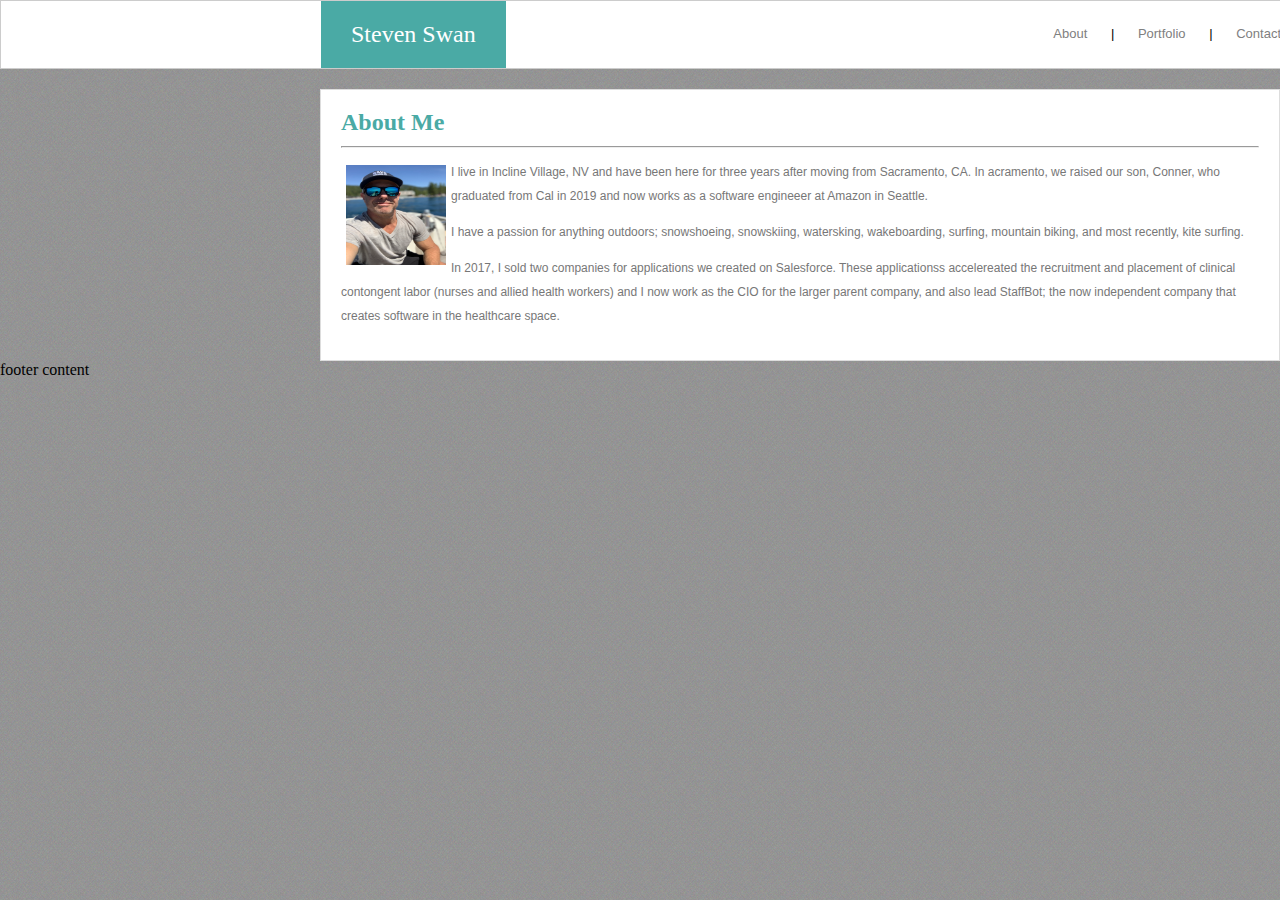
<file: index.html>
<!DOCTYPE html>
<!--[if lt IE 7]>      <html class="no-js lt-ie9 lt-ie8 lt-ie7"> <![endif]-->
<!--[if IE 7]>         <html class="no-js lt-ie9 lt-ie8"> <![endif]-->
<!--[if IE 8]>         <html class="no-js lt-ie9"> <![endif]-->
<!--[if gt IE 8]><!-->
<html class="no-js">
<!--<![endif]-->

<head>
    <meta charset="utf-8">
    <meta http-equiv="X-UA-Compatible" content="IE=edge">
    <title>Steven Swan's Portfolio</title>
    <meta name="description" content="">
    <meta name="viewport" content="width=device-width, initial-scale=1">
    <link rel="stylesheet" type="text/css" href="./assets/css/style.css">
</head>

<body>
    <header>
        <div class="header-container">
            <div class="header-960">
                <div class="bio-name">
                    Steven Swan
                </div>
                <div class="linkmenu">
                    <a href="./index.html" class="link">About</a> |
                    <a href="./portfolio.html" class="link">Portfolio</a> |
                    <a href="./contact.html" class="link">Contact</a>
                </div>
            </div>
        </div>
    </header>
    <div class="content-container-960">
        <article class="aboutme-container">
            <section>
                <div class=aboutmetop>
                    About Me
                    <hr>
                </div>
                <img class="bio-image" src="./assets/images/StevenSwan.jpg" alt="Steven Swan">
                <p>
                    I live in Incline Village, NV and have been here for three years after moving from Sacramento, CA. In acramento, we raised our son, Conner, who graduated from Cal in 2019 and now works as a software engineeer at Amazon in Seattle.
                </p>
                <p>
                    I have a passion for anything outdoors; snowshoeing, snowskiing, watersking, wakeboarding, surfing, mountain biking, and most recently, kite surfing.
                </p>
                <p>
                    In 2017, I sold two companies for applications we created on Salesforce. These applicationss accelereated the recruitment and placement of clinical contongent labor (nurses and allied health workers) and I now work as the CIO for the larger parent company,
                    and also lead StaffBot; the now independent company that creates software in the healthcare space.
                </p>
            </section>
        </article>
    </div>
    <div class="footer">
        <div class='footertext'>
            footer content
        </div>
    </div>
</body>

</html>
</file>
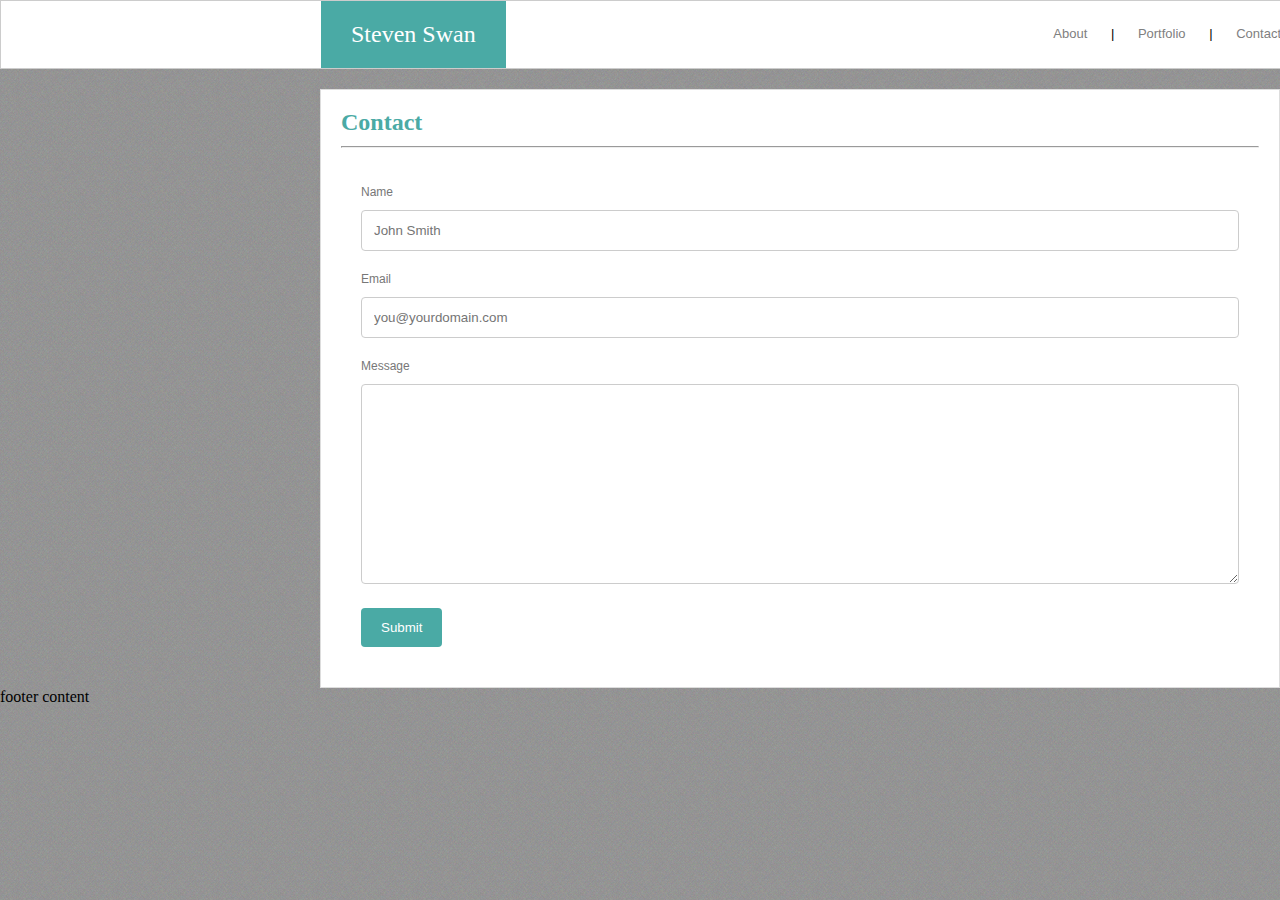
<file: contact.html>
<!DOCTYPE html>
<!--[if lt IE 7]>      <html class="no-js lt-ie9 lt-ie8 lt-ie7"> <![endif]-->
<!--[if IE 7]>         <html class="no-js lt-ie9 lt-ie8"> <![endif]-->
<!--[if IE 8]>         <html class="no-js lt-ie9"> <![endif]-->
<!--[if gt IE 8]><!-->
<html class="no-js">
<!--<![endif]-->

<head>
    <meta charset="utf-8">
    <meta http-equiv="X-UA-Compatible" content="IE=edge">
    <title>Steven Swan's Portfolio</title>
    <meta name="description" content="">
    <meta name="viewport" content="width=device-width, initial-scale=1">
    <link rel="stylesheet" type="text/css" href="./assets/css/style.css">
</head>

<body>
    <header>
        <div class="header-container">
            <div class="header-960">
                <div class="bio-name">
                    Steven Swan
                </div>
                <div class="linkmenu">
                    <a href="./index.html" class="link">About</a> |
                    <a href="./portfolio.html" class="link">Portfolio</a> |
                    <a href="./contact.html" class="link">Contact</a>
                </div>
            </div>
        </div>
    </header>
    <div class="content-container-960">
        <article class="aboutme-container">
            <section>
                <div class=aboutmetop>
                    Contact
                    <hr>
                </div>
                <div class="form">
                    <form action="action_page.php">

                        <label for="fname">Name</label>
                        <input type="text" id="fname" name="firstname" placeholder="John Smith">

                        <label for="email">Email</label>
                        <input type="text" id="email" name="email" placeholder="you@yourdomain.com">


                        <label for="message">Message</label>
                        <textarea id="message" name="message" placeholder="" style="height:200px"></textarea>

                        <input type="submit" value="Submit">

                    </form>
                </div>


            </section>
        </article>
    </div>
    </section>
    <div class="footer">
        <div class='footertext'>
            footer content
        </div>
    </div>
</body>

</html>
</file>
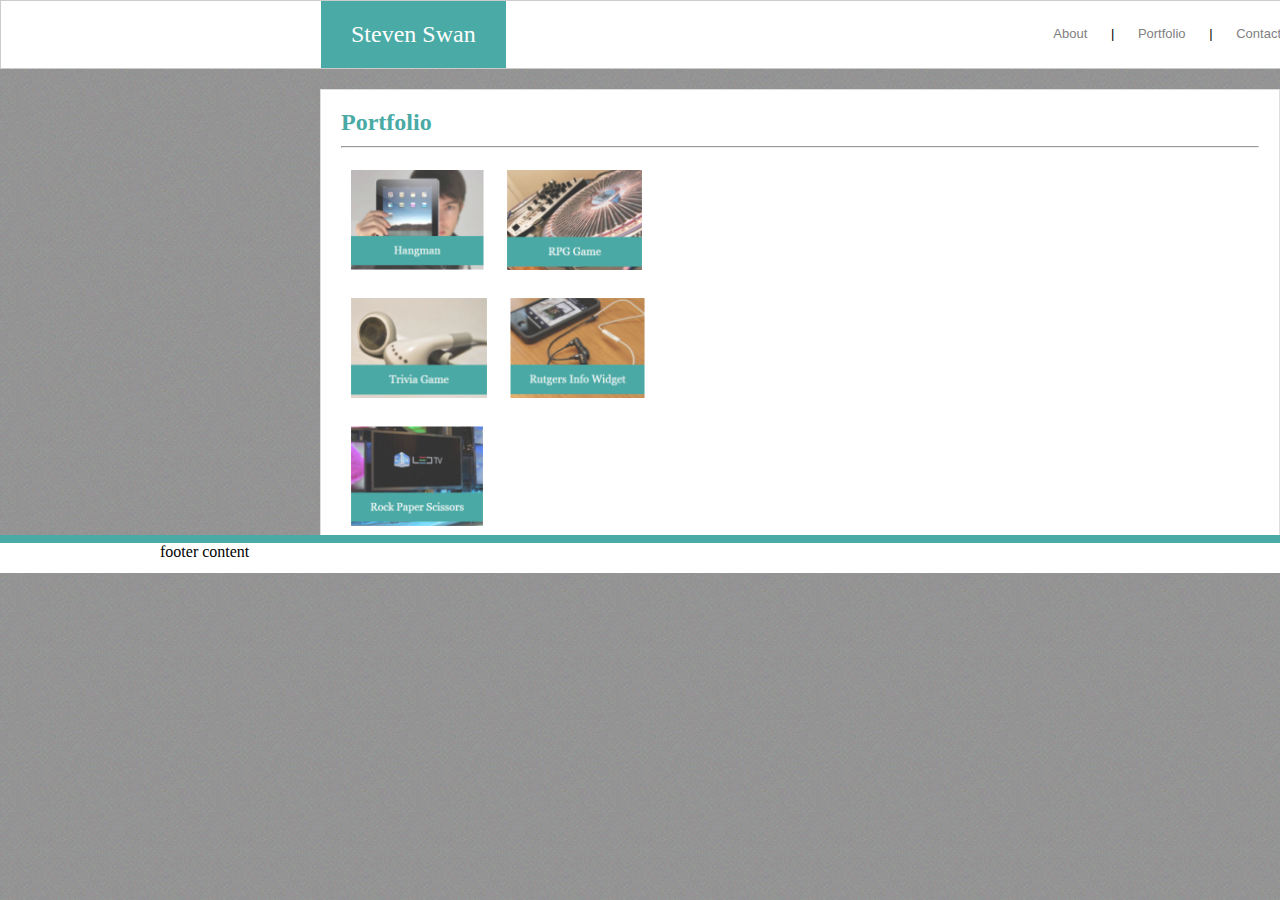
<file: portfolio.html>
<!DOCTYPE html>
<!--[if lt IE 7]>      <html class="no-js lt-ie9 lt-ie8 lt-ie7"> <![endif]-->
<!--[if IE 7]>         <html class="no-js lt-ie9 lt-ie8"> <![endif]-->
<!--[if IE 8]>         <html class="no-js lt-ie9"> <![endif]-->
<!--[if gt IE 8]><!-->
<html class="no-js">
<!--<![endif]-->

<head>
    <meta charset="utf-8">
    <meta http-equiv="X-UA-Compatible" content="IE=edge">
    <title>Steven Swan's Portfolio</title>
    <meta name="description" content="">
    <meta name="viewport" content="width=device-width, initial-scale=1">
    <link rel="stylesheet" type="text/css" href="./assets/css/style.css">
</head>

<body>
    <header>
        <div class="header-container">
            <div class="header-960">
                <div class="bio-name">
                    Steven Swan
                </div>
                <div class="linkmenu">
                    <a href="./index.html" class="link">About</a> |
                    <a href="./portfolio.html" class="link">Portfolio</a> |
                    <a href="./contact.html" class="link">Contact</a>
                </div>
            </div>
        </div>
    </header>
    <div class="content-container-960">
        <article class="aboutme-container">
            <section>
                <div class=aboutmetop>
                    Portfolio
                    <hr>
                </div>
                <div>
                    <img src="./assets/images/hangman.png" class="portfolioimage" alt="Hangman">
                    <img src="./assets/images/rpggame.png" class="portfolioimage" alt="RPG Game">
                </div>
                <div>
                    <img src="./assets/images/triviagame.png" class="portfolioimage" alt="RPG Game">
                    <img src="./assets/images/rutgersinfowidget.png" class="portfolioimage" alt="Rutgers Flow Widget">
                </div>
                <div>
                    <img src="./assets/images/rockpaperscissors.png" class="portfolioimage" alt="Rock Paper Scissors">
                </div>


            </section>
        </article>
    </div>
    </section>
    <footer>
        <div class='container'>
            <div class='footertext'>
                footer content
            </div>
        </div>
    </footer>
</body>

</html>
</file>
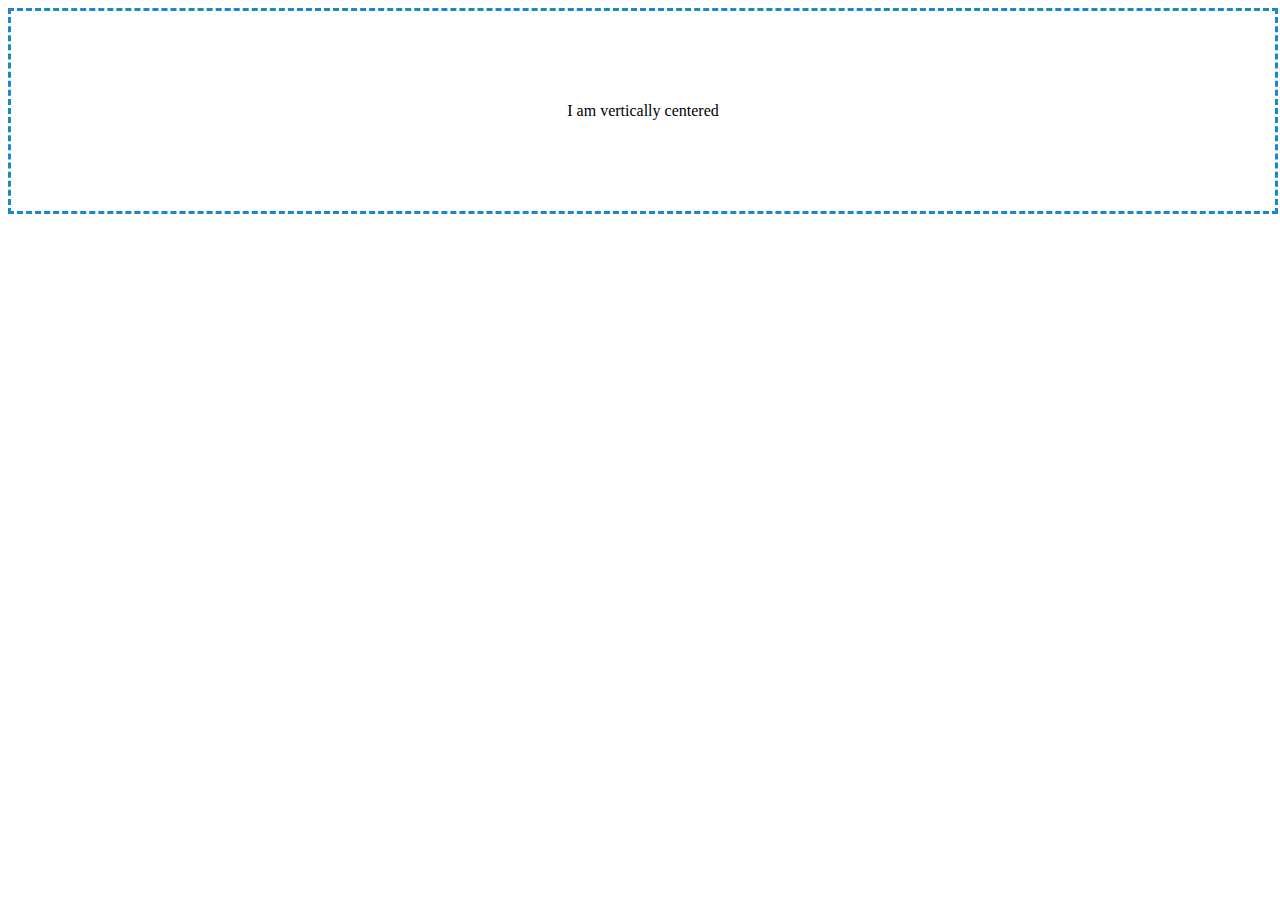
<file: test.html>
<!DOCTYPE html>
<html>
  <head>
    <title>Title of the document</title>
    <style>
      #parent {
        display: table; 
        width: 100%; 
        height: 200px; 
        border: 3px dashed #1c87c9;
        text-align: center; 
      }
      #child {
        display: table-cell;
        vertical-align: middle;
      }
    </style>
  </head>
  <body>
    <div id="parent">
      <div id="child">I am vertically centered</div>
    </div>
  </body>
</html>
</file>
<file: assets/css/style.css>
a {
    color: gray;
    text-decoration: none;
}

a:link {
    color: gray;
    text-decoration: none;
}

a:visited {
    color: gray;
    text-decoration: none;
}

a:hover {
    color: gray;
    text-decoration: none;
}

a:active {
    color: gray;
    text-decoration: none;
}

body {
    background-image: url('../images/otis_redding.png');
    margin: 0;
}

.header-container {
    width: 100%;
    background-color: white;
    display: block;
    /* border-color: #cccccc;
    border-style: solid;
    border-width: 1px; */
    border: 1px solid #cccccc;
}

.header-960 {
    width: 960px;
    display: block;
    margin: 0% 25%;
}

.bio-name {
    display: inline-block;
    font-size: 24px;
    font-family: 'Georgia', Times, 'Times New Roman', serif;
    text-align: center;
    color: white;
    padding: 20px 30px;
    line-height: normal;
    background-color: #4aaaa5;
}

.linkmenu {
    display: inline-block;
    float: right;
    font-size: small;
    font-family: sans-serif;
    font-style: normal;
    text-align: center;
    margin: 25px 0px 25px 0px;
    background-color: white;
}

.link {
    margin: 20px;
}

.link:last-child {
    margin: 20px 0px 20px 20px;
}

.content-container-960 {
    width: 960px;
    display: block;
    margin: 0% 25%;
    /* border: 1px solid #dddddd; */
}

.aboutme-container {
    font-family: 'Arial', 'Helvetica Neue', Helvetica, sans-serif;
    font-size: 12px;
    line-height: 24px;
    color: #777777;
    border: 1px solid #dddddd;
    margin-top: 20px;
    padding: 20px;
    background-color: white;
}

.aboutmetop {
    font-family: 'Georgia', Times, 'Times New Roman', serif;
    font-weight: bold;
    font-size: 24px;
    color: #4aaaa5;
}

.aboutme-content {
    font-family: 'Arial', 'Helvetica Neue', Helvetica, sans-serif;
    font-size: 12px;
    color: #777777;
}

.portfolioimage {
    padding: 10px;
    =width: 100px;
    height: 100px;
}

.bio-image {
    padding: 5px;
    float: left;
    width: 100px;
    height: 100px;
}

.container {
    flex: 1 0 auto;
    margin: auto;
    max-width: 960px;
    width: 100%;
}

footer {
    clear: both;
    background-color: white;
    position: relative;
    display: block;
    height: 30px;
    margin-top: -30px;
    border-top: 8px solid #4aaaa5;
    /* bottom: 0px;
    height: 30px;
    vertical-align: baseline;
    bottom: 10%;
    flex-shrink: 0; */
}

footertext {
    display: block;
    font-family: 'Arial', 'Helvetica Neue', Helvetica, sans-serif;
    font-size: 6px;
    color: white;
    text-align: center;
}


/* Style inputs with type="text", select elements and textareas */

input[type=text],
select,
textarea {
    width: 100%;
    /* Full width */
    padding: 12px;
    /* Some padding */
    border: 1px solid #ccc;
    /* Gray border */
    border-radius: 4px;
    /* Rounded borders */
    box-sizing: border-box;
    /* Make sure that padding and width stays in place */
    margin-top: 6px;
    /* Add a top margin */
    margin-bottom: 16px;
    /* Bottom margin */
    resize: vertical/* Allow the user to vertically resize the textarea (not horizontally) */
}


/* Style the submit button with a specific background color etc */

input[type=submit] {
    background-color: #4aaaa5;
    color: white;
    padding: 12px 20px;
    border: none;
    border-radius: 4px;
    cursor: pointer;
}


/* When moving the mouse over the submit button, add a darker green color */

input[type=submit]:hover {
    background-color: #4aaaa5;
}


/* Add a background color and some padding around the form */

.form {
    border-radius: 5px;
    background-color: white;
    padding: 20px;
}
</file>
